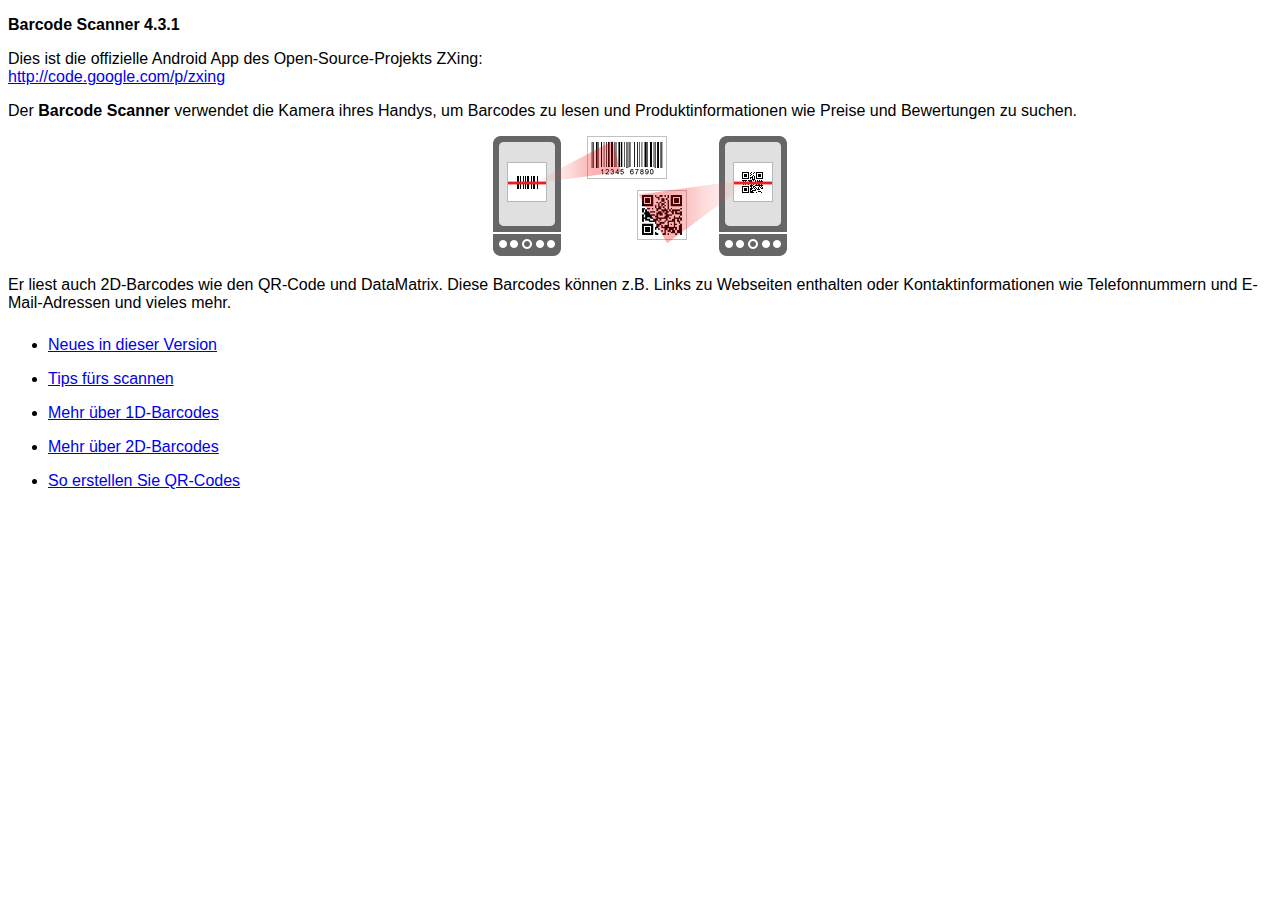
<file: plugins/com.phonegap.plugins.barcodescanner/src/android/LibraryProject/assets/html-de/index.html>
<!DOCTYPE HTML>
<html>
<head>
<meta charset="UTF-8"/>
<title>Barcode Scanner-Hilfe</title>
<link href="../style.css" rel="stylesheet" type="text/css"/>
</head>
<body>
<p><strong>Barcode Scanner 4.3.1</strong></p>
<p>Dies ist die offizielle Android App des Open-Source-Projekts ZXing:<br/>
<a href="http://code.google.com/p/zxing">http://code.google.com/p/zxing</a></p>
<p>Der <strong>Barcode Scanner</strong> verwendet die Kamera ihres Handys, um Barcodes zu lesen und Produktinformationen wie Preise und Bewertungen zu suchen.</p>
<p class="imgcenter"><img src="../images/scan-example.png"/></p>
<p>Er liest auch 2D-Barcodes wie den QR-Code und DataMatrix. Diese Barcodes können z.B. Links zu Webseiten enthalten oder Kontaktinformationen wie Telefonnummern und E-Mail-Adressen und vieles mehr.</p>
<ul class="touchable">
  <li><a href="whatsnew.html">Neues in dieser Version</a></li>
  <li><a href="scanning.html">Tips fürs scannen</a></li>
  <li><a href="about1d.html">Mehr über 1D-Barcodes</a></li>
  <li><a href="about2d.html">Mehr über 2D-Barcodes</a></li>
  <li><a href="sharing.html">So erstellen Sie QR-Codes</a></li>
</ul>
</body>
</html>
</file>
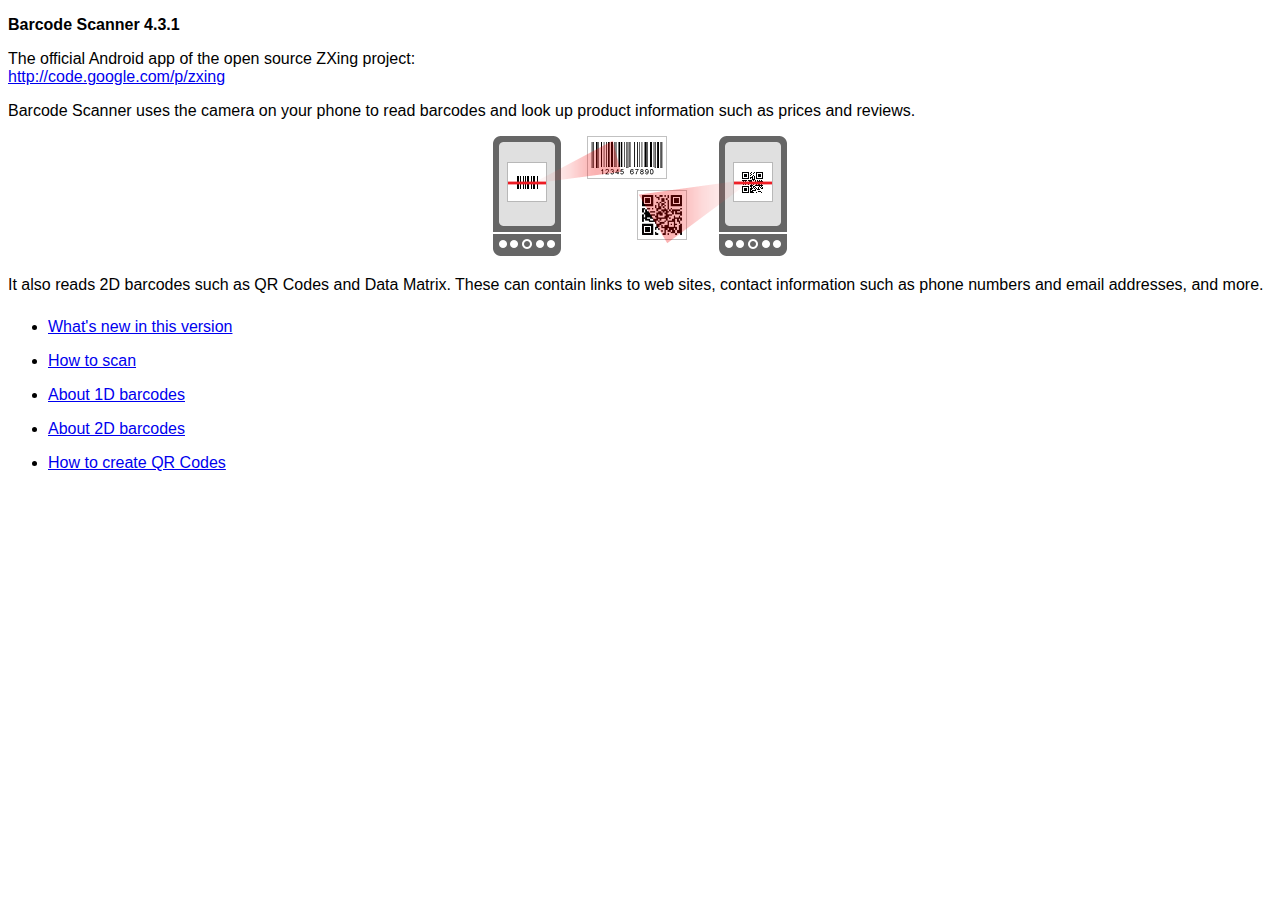
<file: plugins/com.phonegap.plugins.barcodescanner/src/android/LibraryProject/assets/html-en/index.html>
<!DOCTYPE HTML>
<html>
<head>
<meta charset="UTF-8"/>
<title>Barcode Scanner Help</title>
<link rel="stylesheet" href="../style.css" type="text/css"/>
</head>
<body>
<p><strong>Barcode Scanner 4.3.1</strong></p>
<p>The official Android app of the open source ZXing project:<br/>
<a href="http://code.google.com/p/zxing">http://code.google.com/p/zxing</a></p>
<p>Barcode Scanner uses the camera on your phone to read barcodes and look up product information such as prices and reviews.</p>
<p class="imgcenter"><img src="../images/scan-example.png"/></p>
<p>It also reads 2D barcodes such as QR Codes and Data Matrix. These can contain links to web sites, contact information such as phone numbers and email addresses, and more.</p>
<ul class="touchable">
  <li><a href="whatsnew.html">What's new in this version</a></li>
  <li><a href="scanning.html">How to scan</a></li>
  <li><a href="about1d.html">About 1D barcodes</a></li>
  <li><a href="about2d.html">About 2D barcodes</a></li>
  <li><a href="sharing.html">How to create QR Codes</a></li>
</ul>
</body>
</html>
</file>
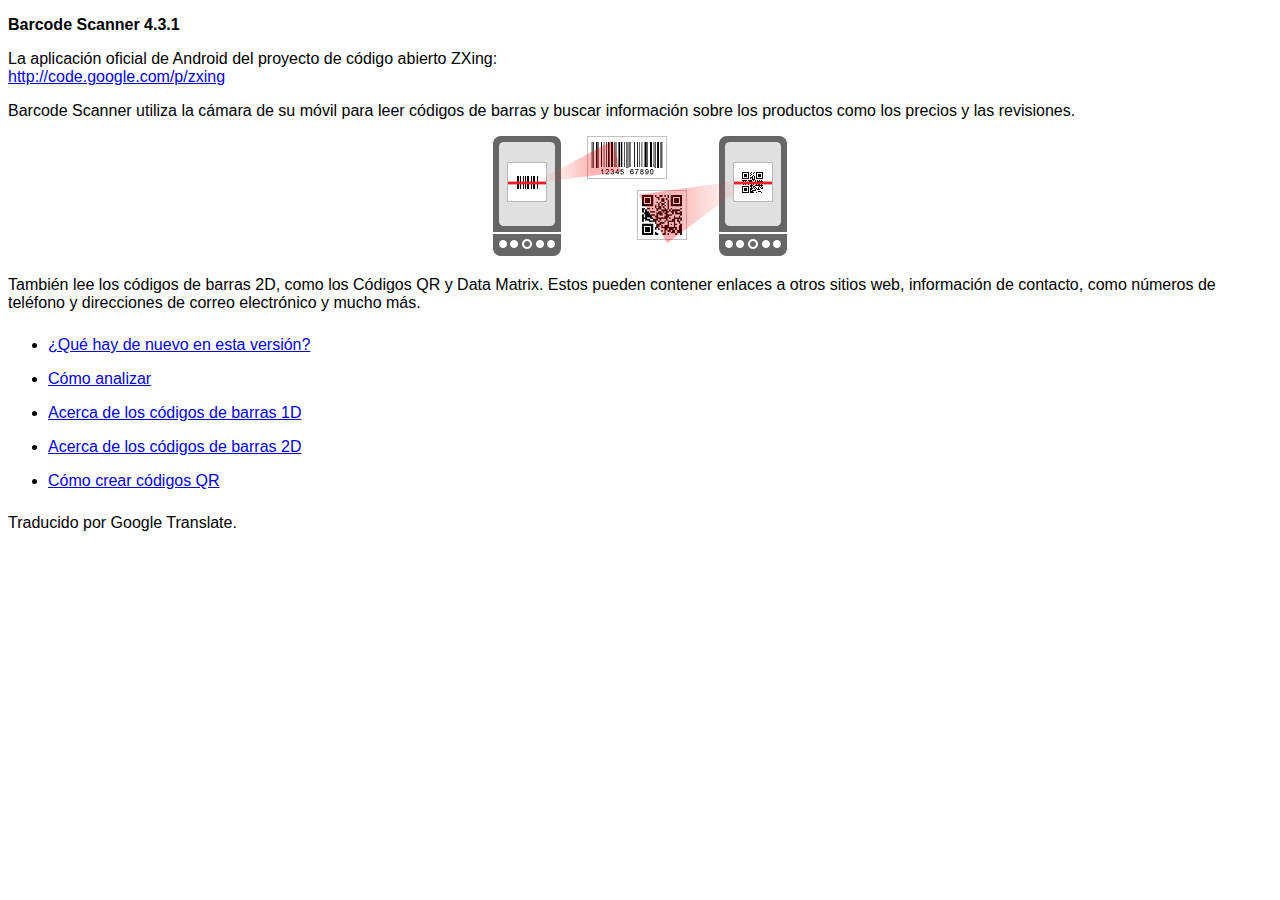
<file: plugins/com.phonegap.plugins.barcodescanner/src/android/LibraryProject/assets/html-es/index.html>
<!DOCTYPE HTML>
<html>
<head>
<meta charset="UTF-8"/>
<title> Barcode Scanner Ayuda </title>
<link href="../style.css" rel="stylesheet" type="text/css"/>
</head>
<body>
<p><strong>Barcode Scanner 4.3.1</strong></p>
<p> La aplicación oficial de Android del proyecto de código abierto ZXing:<br/>
<a href="http://code.google.com/p/zxing"> http://code.google.com/p/zxing </a></p>
<p> Barcode Scanner utiliza la cámara de su móvil para leer códigos de barras y buscar información sobre los productos como los precios y las revisiones. </p>
<p class="imgcenter"><img src="../images/scan-example.png"/></p>
<p> También lee los códigos de barras 2D, como los Códigos QR y Data Matrix. Estos pueden contener enlaces a otros sitios web, información de contacto, como números de teléfono y direcciones de correo electrónico y mucho más. </p>
<ul class="touchable">
  <li><a href="whatsnew.html"> ¿Qué hay de nuevo en esta versión? </a></li>
  <li><a href="scanning.html"> Cómo analizar </a></li>
  <li><a href="about1d.html"> Acerca de los códigos de barras 1D </a></li>
  <li><a href="about2d.html"> Acerca de los códigos de barras 2D </a></li>
  <li><a href="sharing.html"> Cómo crear códigos QR </a></li>
</ul>
<p>Traducido por Google Translate.</p></body>
</html>
</file>
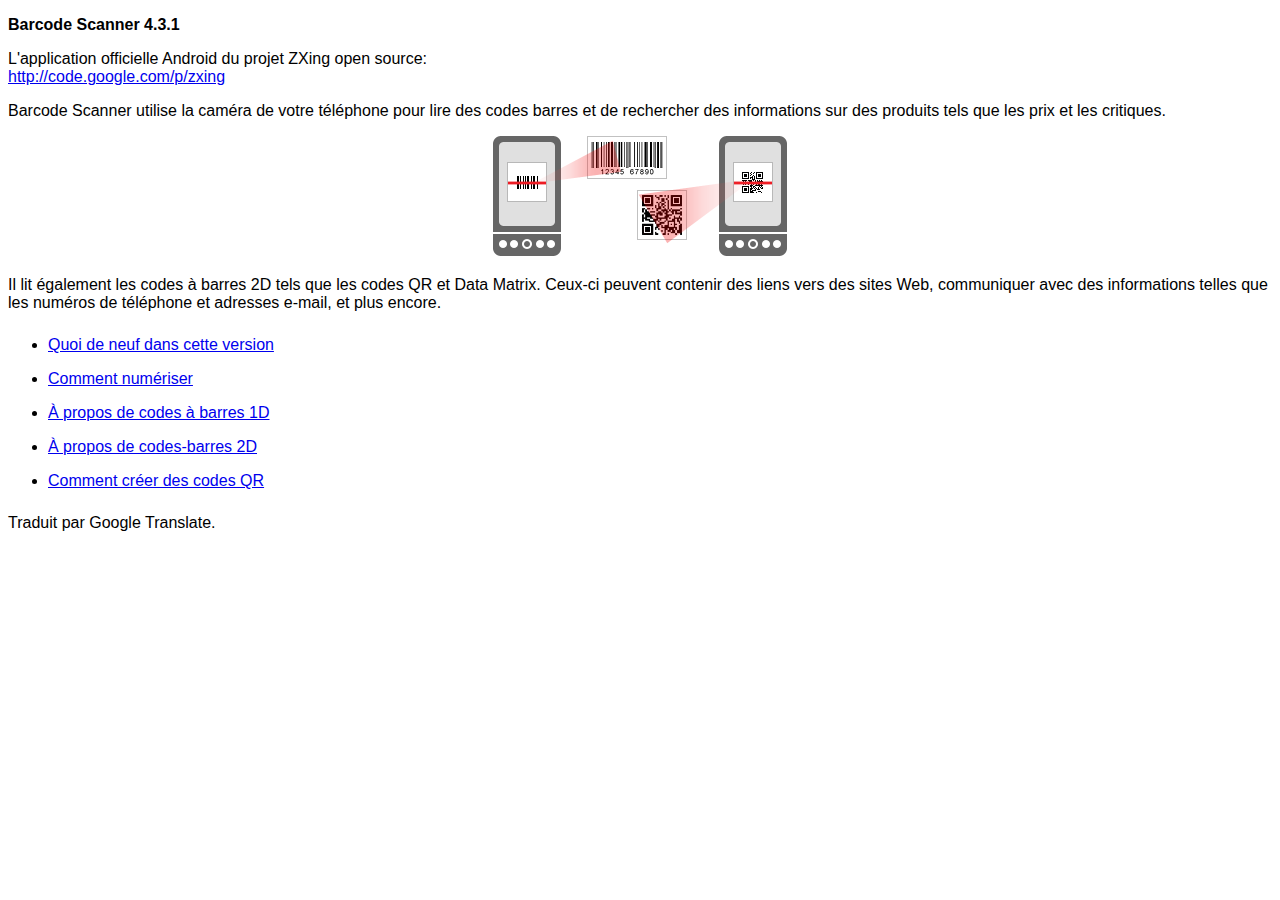
<file: plugins/com.phonegap.plugins.barcodescanner/src/android/LibraryProject/assets/html-fr/index.html>
<!DOCTYPE HTML>
<html>
<head>
<meta charset="UTF-8"/>
<title> Aide Barcode Scanner </title>
<link href="../style.css" rel="stylesheet" type="text/css"/>
</head>
<body>
<p><strong>Barcode Scanner 4.3.1</strong></p>
<p> L'application officielle Android du projet ZXing open source:<br/>
<a href="http://code.google.com/p/zxing"> http://code.google.com/p/zxing </a></p>
<p> Barcode Scanner utilise la caméra de votre téléphone pour lire des codes barres et de rechercher des informations sur des produits tels que les prix et les critiques. </p>
<p class="imgcenter"><img src="../images/scan-example.png"/></p>
<p> Il lit également les codes à barres 2D tels que les codes QR et Data Matrix. Ceux-ci peuvent contenir des liens vers des sites Web, communiquer avec des informations telles que les numéros de téléphone et adresses e-mail, et plus encore. </p>
<ul class="touchable">
  <li><a href="whatsnew.html"> Quoi de neuf dans cette version </a></li>
  <li><a href="scanning.html"> Comment numériser </a></li>
  <li><a href="about1d.html"> À propos de codes à barres 1D </a></li>
  <li><a href="about2d.html"> À propos de codes-barres 2D </a></li>
  <li><a href="sharing.html"> Comment créer des codes QR </a></li>
</ul>
<p>Traduit par Google Translate.</p></body>
</html>
</file>
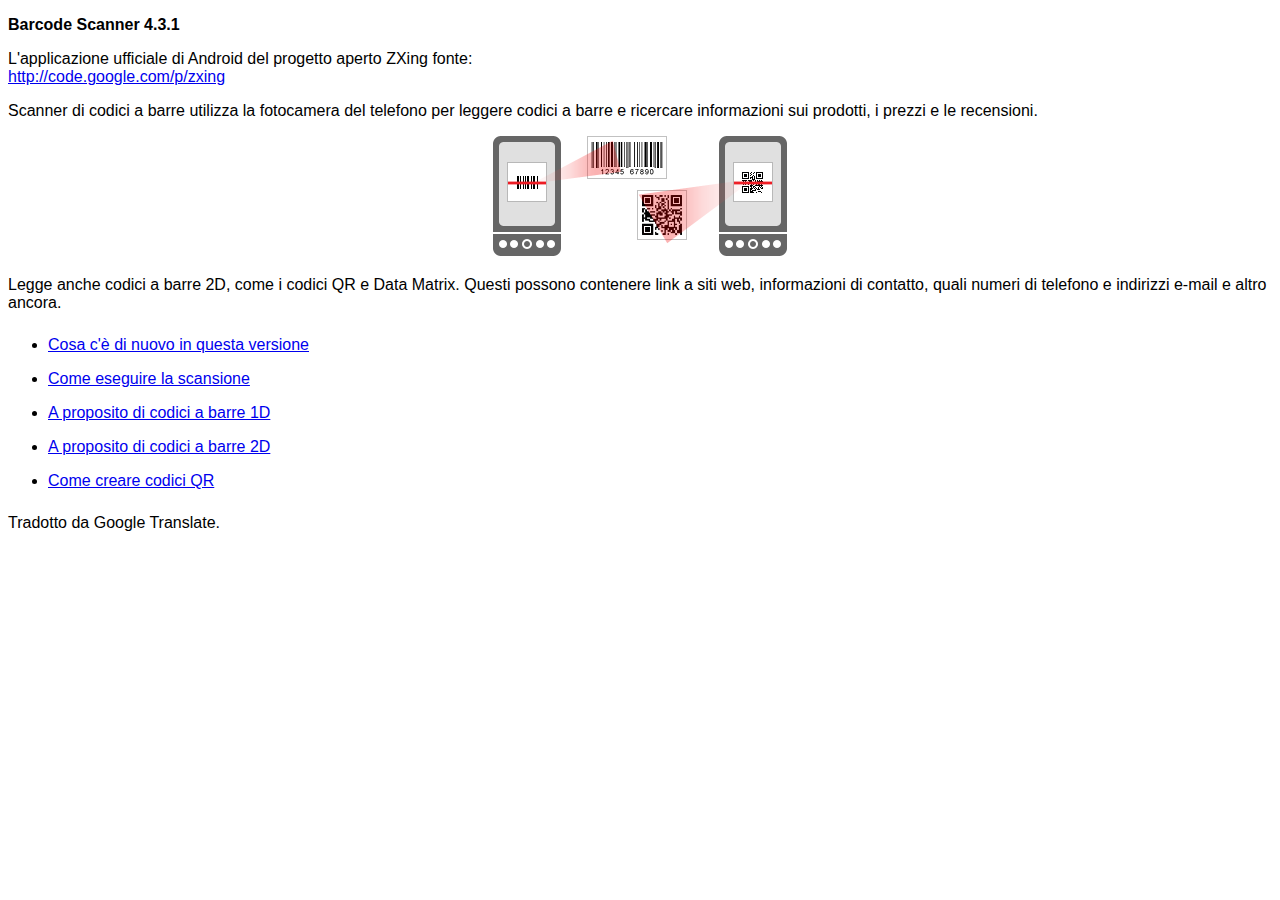
<file: plugins/com.phonegap.plugins.barcodescanner/src/android/LibraryProject/assets/html-it/index.html>
<!DOCTYPE HTML>
<html>
<head>
<meta charset="UTF-8"/>
<title> Barcode Scanner Aiuto </title>
<link href="../style.css" rel="stylesheet" type="text/css"/>
</head>
<body>
<p><strong>Barcode Scanner 4.3.1</strong></p>
<p> L'applicazione ufficiale di Android del progetto aperto ZXing fonte:<br/>
<a href="http://code.google.com/p/zxing"> http://code.google.com/p/zxing </a></p>
<p> Scanner di codici a barre utilizza la fotocamera del telefono per leggere codici a barre e ricercare informazioni sui prodotti, i prezzi e le recensioni. </p>
<p class="imgcenter"><img src="../images/scan-example.png"/></p>
<p> Legge anche codici a barre 2D, come i codici QR e Data Matrix. Questi possono contenere link a siti web, informazioni di contatto, quali numeri di telefono e indirizzi e-mail e altro ancora. </p>
<ul class="touchable">
  <li><a href="whatsnew.html"> Cosa c'è di nuovo in questa versione </a></li>
  <li><a href="scanning.html"> Come eseguire la scansione </a></li>
  <li><a href="about1d.html"> A proposito di codici a barre 1D </a></li>
  <li><a href="about2d.html"> A proposito di codici a barre 2D </a></li>
  <li><a href="sharing.html"> Come creare codici QR </a></li>
</ul>
<p>Tradotto da Google Translate.</p></body>
</html>
</file>
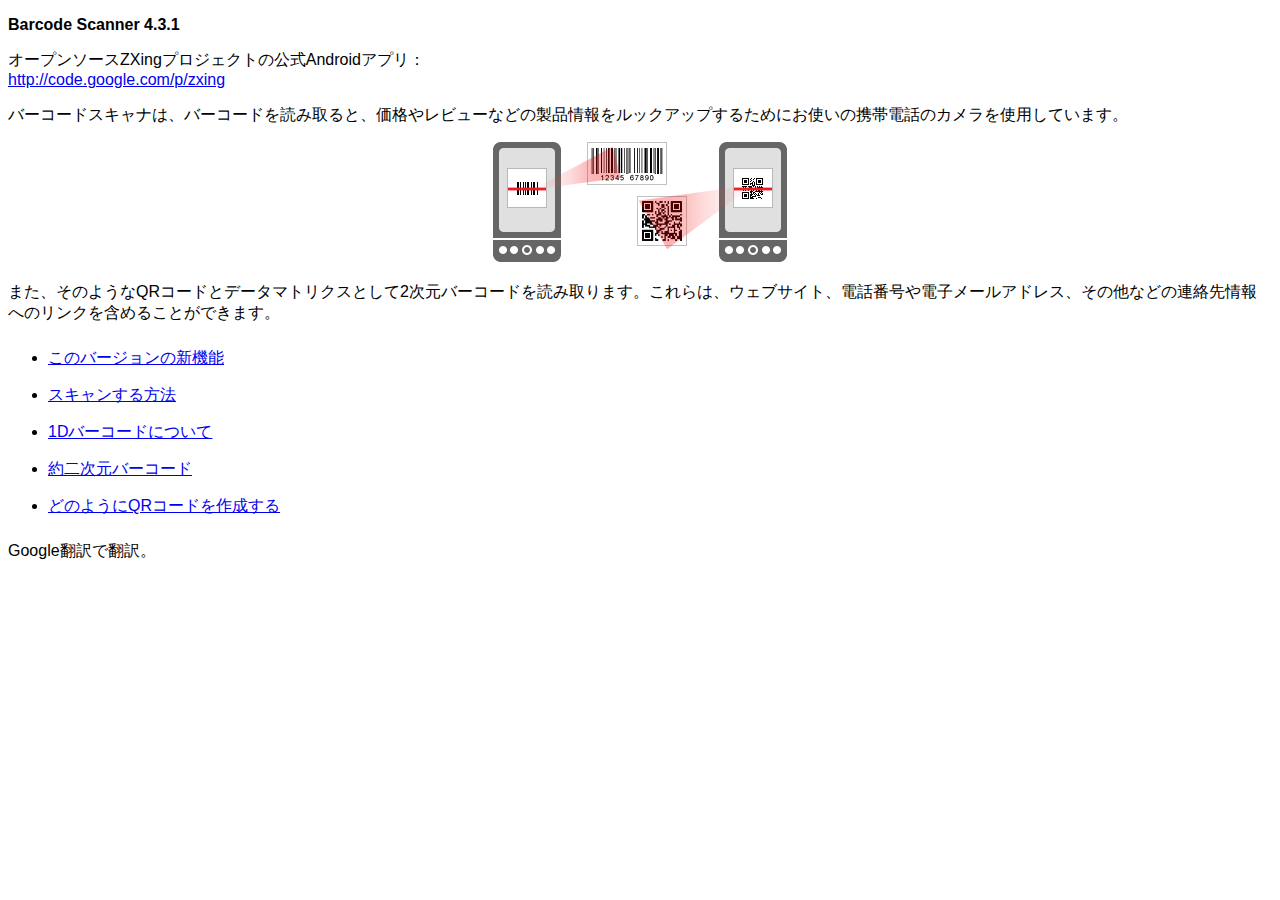
<file: plugins/com.phonegap.plugins.barcodescanner/src/android/LibraryProject/assets/html-ja/index.html>
<!DOCTYPE HTML>
<html>
<head>
<meta charset="UTF-8"/>
<title> バーコードスキャナのヘルプ </title>
<link href="../style.css" rel="stylesheet" type="text/css"/>
</head>
<body>
<p><strong>Barcode Scanner 4.3.1</strong></p>
<p> オープンソースZXingプロジェクトの公式Androidアプリ：<br/>
<a href="http://code.google.com/p/zxing"> http://code.google.com/p/zxing </a></p>
<p> バーコードスキャナは、バーコードを読み取ると、価格やレビューなどの製品情報をルックアップするためにお使いの携帯電話のカメラを使用しています。 </p>
<p class="imgcenter"><img src="../images/scan-example.png"/></p>
<p> また、そのようなQRコードとデータマトリクスとして2次元バーコードを読み取ります。これらは、ウェブサイト、電話番号や電子メールアドレス、その他などの連絡先情報へのリンクを含めることができます。 </p>
<ul class="touchable">
  <li><a href="whatsnew.html"> このバージョンの新機能 </a></li>
  <li><a href="scanning.html"> スキャンする方法 </a></li>
  <li><a href="about1d.html"> 1Dバーコードについて </a></li>
  <li><a href="about2d.html"> 約二次元バーコード </a></li>
  <li><a href="sharing.html"> どのようにQRコードを作成する </a></li>
</ul>
<p>Google翻訳で翻訳。</p></body>
</html>
</file>
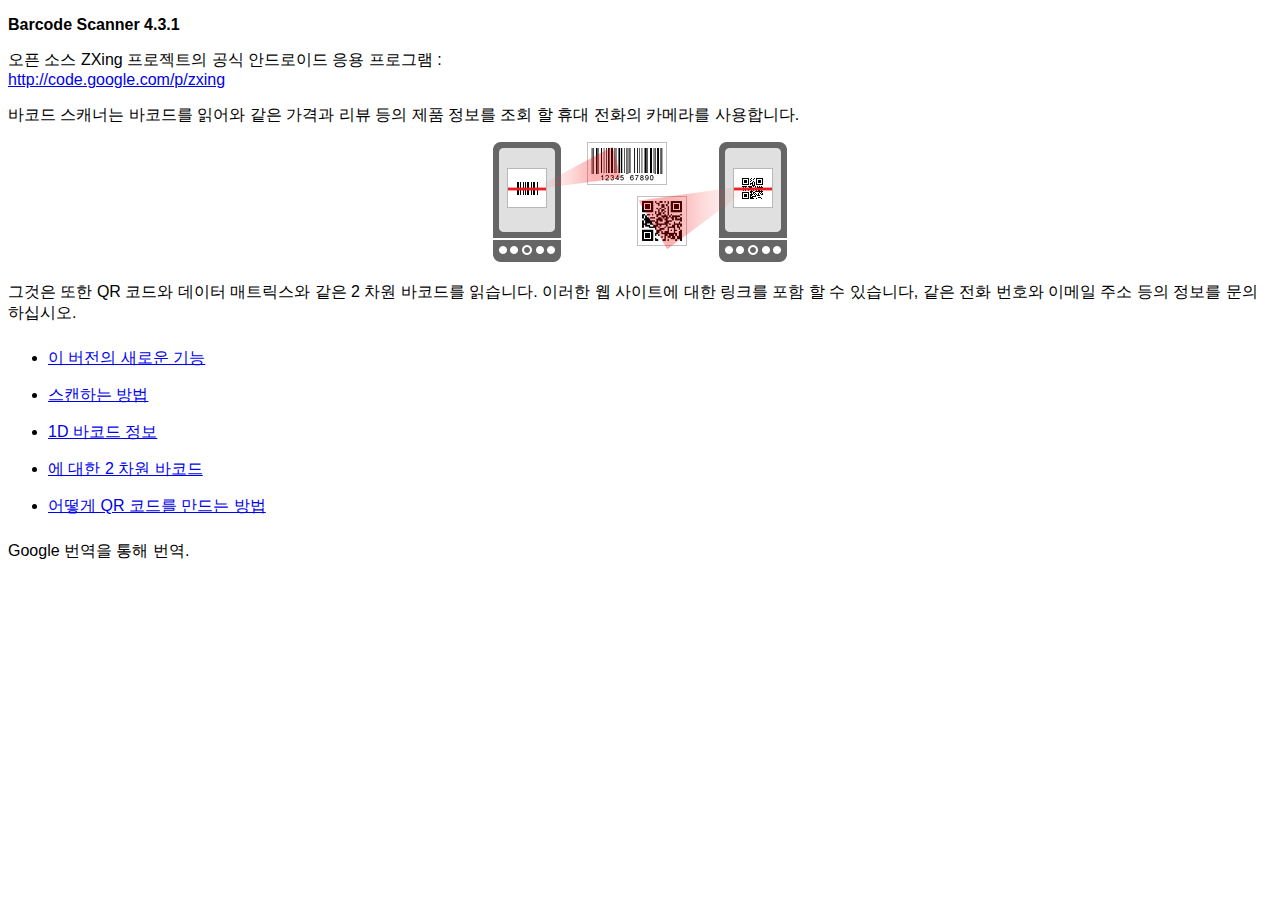
<file: plugins/com.phonegap.plugins.barcodescanner/src/android/LibraryProject/assets/html-ko/index.html>
<!DOCTYPE HTML>
<html>
<head>
<meta charset="UTF-8"/>
<title> 바코드 스캐너 도움말 </title>
<link href="../style.css" rel="stylesheet" type="text/css"/>
</head>
<body>
<p><strong>Barcode Scanner 4.3.1</strong></p>
<p> 오픈 소스 ZXing 프로젝트의 공식 안드로이드 응용 프로그램 :<br/>
<a href="http://code.google.com/p/zxing"> http://code.google.com/p/zxing </a></p>
<p> 바코드 스캐너는 바코드를 읽어와 같은 가격과 리뷰 등의 제품 정보를 조회 할 휴대 전화의 카메라를 사용합니다. </p>
<p class="imgcenter"><img src="../images/scan-example.png"/></p>
<p> 그것은 또한 QR 코드와 데이터 매트릭스와 같은 2 차원 바코드를 읽습니다. 이러한 웹 사이트에 대한 링크를 포함 할 수 있습니다, 같은 전화 번호와 이메일 주소 등의 정보를 문의하십시오. </p>
<ul class="touchable">
  <li><a href="whatsnew.html"> 이 버전의 새로운 기능 </a></li>
  <li><a href="scanning.html"> 스캔하는 방법 </a></li>
  <li><a href="about1d.html"> 1D 바코드 정보 </a></li>
  <li><a href="about2d.html"> 에 대한 2 차원 바코드 </a></li>
  <li><a href="sharing.html"> 어떻게 QR 코드를 만드는 방법 </a></li>
</ul>
<p>Google 번역을 통해 번역.</p></body>
</html>
</file>
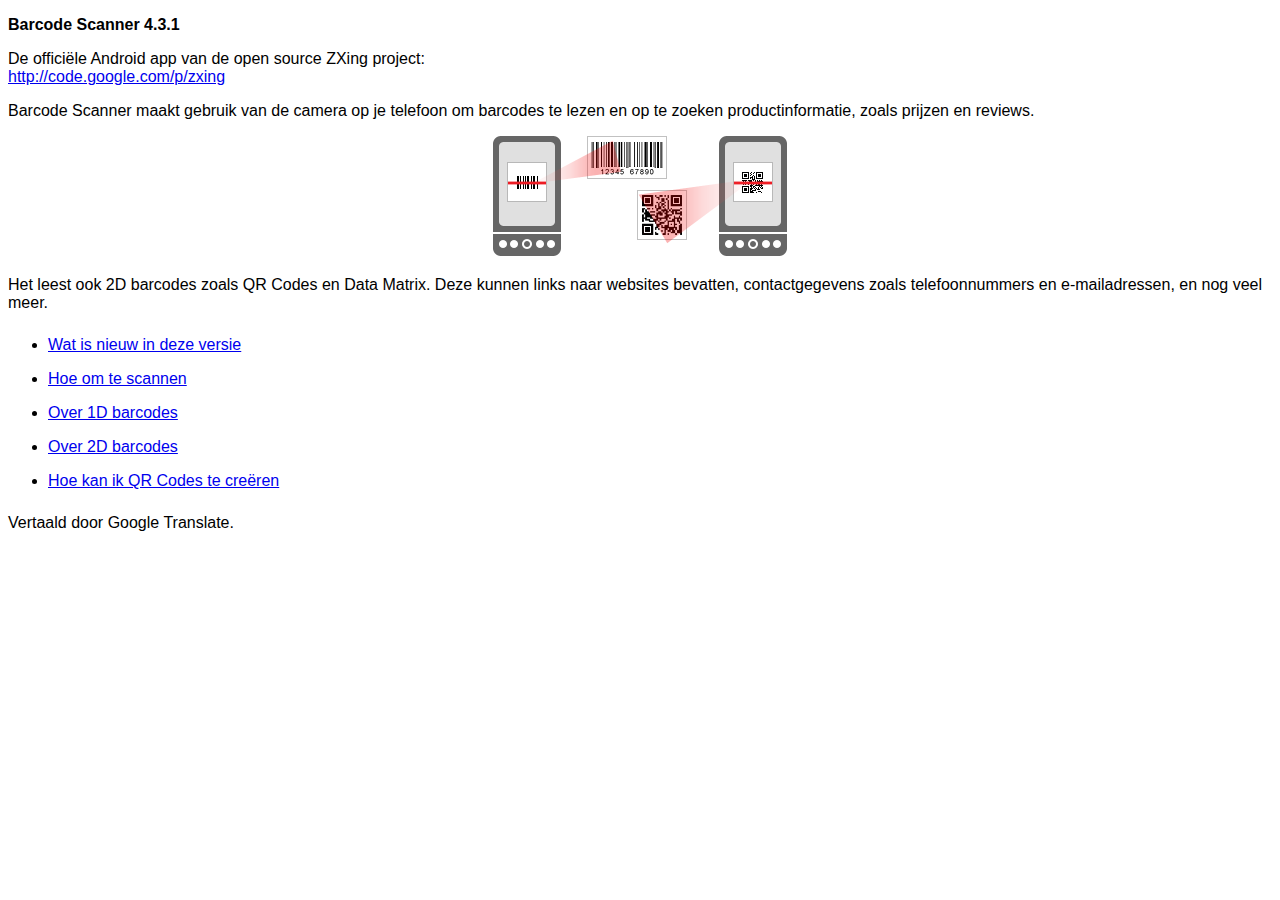
<file: plugins/com.phonegap.plugins.barcodescanner/src/android/LibraryProject/assets/html-nl/index.html>
<!DOCTYPE HTML>
<html>
<head>
<meta charset="UTF-8"/>
<title> Barcode Scanner Help </title>
<link href="../style.css" rel="stylesheet" type="text/css"/>
</head>
<body>
<p><strong>Barcode Scanner 4.3.1</strong></p>
<p> De officiële Android app van de open source ZXing project:<br/>
<a href="http://code.google.com/p/zxing"> http://code.google.com/p/zxing </a></p>
<p> Barcode Scanner maakt gebruik van de camera op je telefoon om barcodes te lezen en op te zoeken productinformatie, zoals prijzen en reviews. </p>
<p class="imgcenter"><img src="../images/scan-example.png"/></p>
<p> Het leest ook 2D barcodes zoals QR Codes en Data Matrix. Deze kunnen links naar websites bevatten, contactgegevens zoals telefoonnummers en e-mailadressen, en nog veel meer. </p>
<ul class="touchable">
  <li><a href="whatsnew.html"> Wat is nieuw in deze versie </a></li>
  <li><a href="scanning.html"> Hoe om te scannen </a></li>
  <li><a href="about1d.html"> Over 1D barcodes </a></li>
  <li><a href="about2d.html"> Over 2D barcodes </a></li>
  <li><a href="sharing.html"> Hoe kan ik QR Codes te creëren </a></li>
</ul>
<p>Vertaald door Google Translate.</p></body>
</html>
</file>
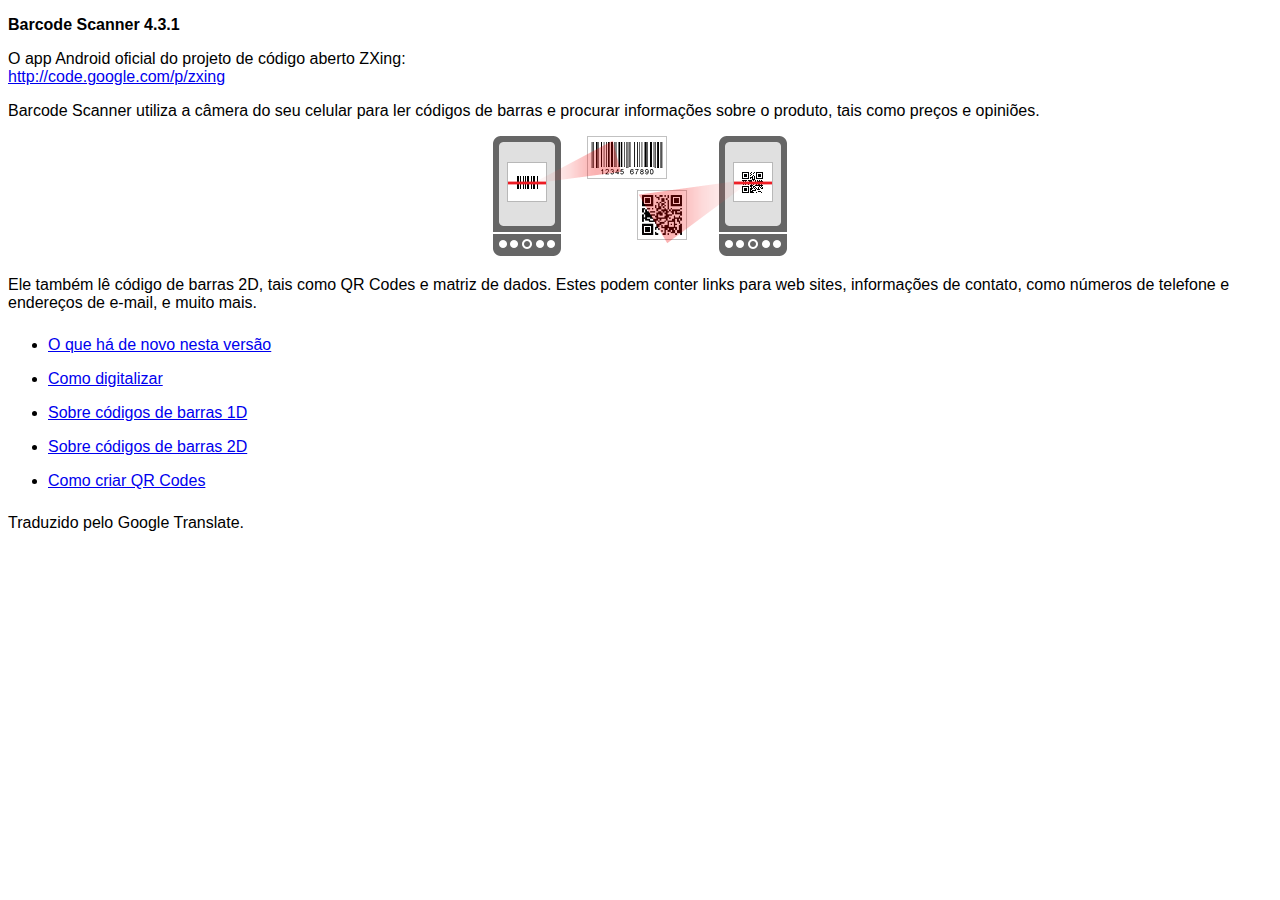
<file: plugins/com.phonegap.plugins.barcodescanner/src/android/LibraryProject/assets/html-pt/index.html>
<!DOCTYPE HTML>
<html>
<head>
<meta charset="UTF-8"/>
<title> Ajuda Barcode Scanner </title>
<link href="../style.css" rel="stylesheet" type="text/css"/>
</head>
<body>
<p><strong>Barcode Scanner 4.3.1</strong></p>
<p> O app Android oficial do projeto de código aberto ZXing:<br/>
<a href="http://code.google.com/p/zxing"> http://code.google.com/p/zxing </a></p>
<p> Barcode Scanner utiliza a câmera do seu celular para ler códigos de barras e procurar informações sobre o produto, tais como preços e opiniões. </p>
<p class="imgcenter"><img src="../images/scan-example.png"/></p>
<p> Ele também lê código de barras 2D, tais como QR Codes e matriz de dados. Estes podem conter links para web sites, informações de contato, como números de telefone e endereços de e-mail, e muito mais. </p>
<ul class="touchable">
  <li><a href="whatsnew.html"> O que há de novo nesta versão </a></li>
  <li><a href="scanning.html"> Como digitalizar </a></li>
  <li><a href="about1d.html"> Sobre códigos de barras 1D </a></li>
  <li><a href="about2d.html"> Sobre códigos de barras 2D </a></li>
  <li><a href="sharing.html"> Como criar QR Codes </a></li>
</ul>
<p>Traduzido pelo Google Translate.</p></body>
</html>
</file>
<file: plugins/com.phonegap.plugins.barcodescanner/src/android/LibraryProject/assets/style.css>
body {
  font-family:sans-serif;
}
ul.touchable li {
  padding-top:8px;
  padding-bottom:8px;
}
p.imgcenter {
  text-align:center;
}
</file>
